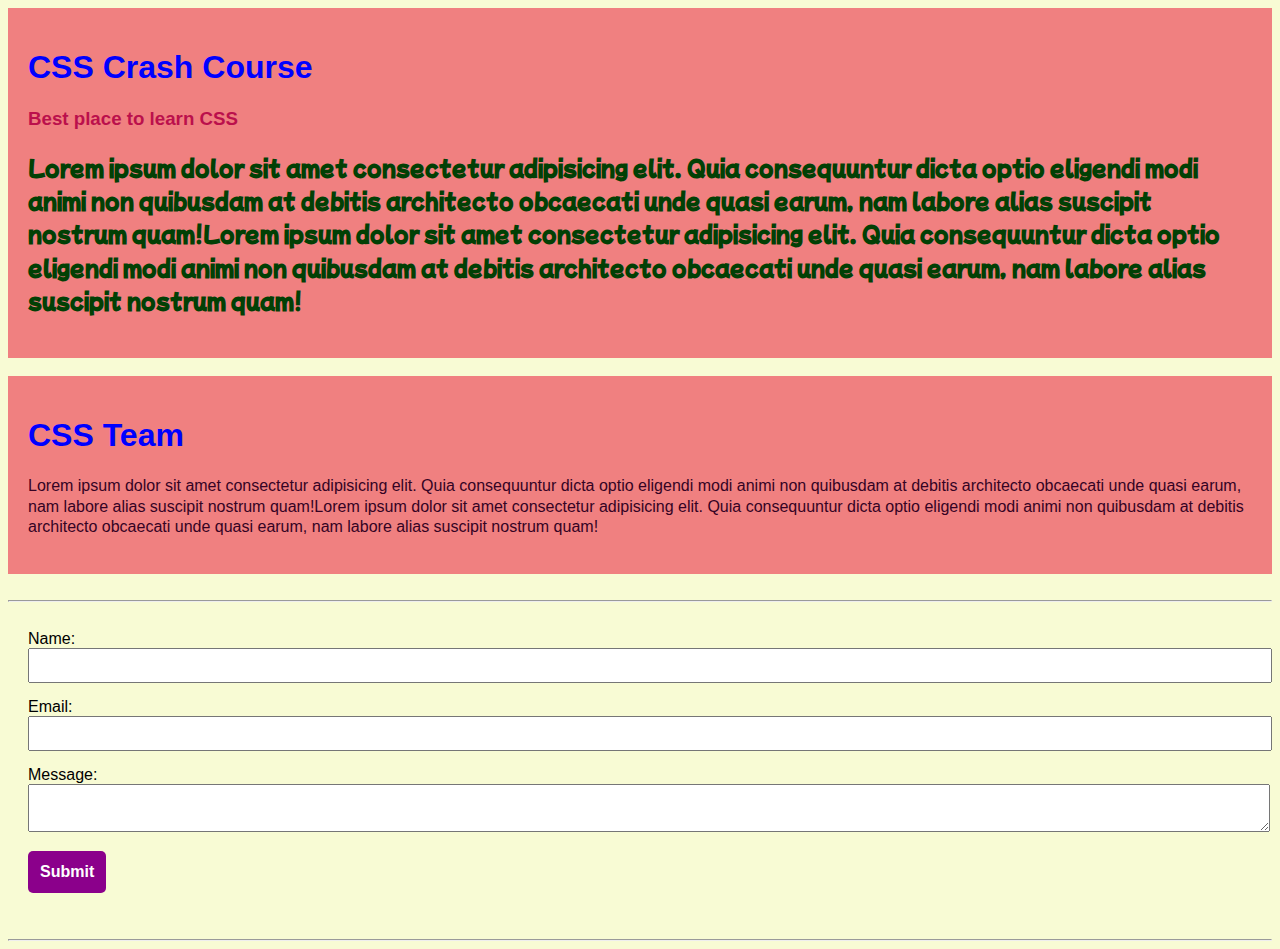
<file: CSS_Basics/index.html>
<!DOCTYPE html>
<html lang="en">
<head>
    <meta charset="UTF-8">
    <meta http-equiv="X-UA-Compatible" content="IE=edge">
    <meta name="viewport" content="width=device-width, initial-scale=1.0">
    <title>CSS Basics</title>
    <link rel="stylesheet" href="style.css">
</head>
<body>
    <div class="container">
        <h1>CSS Crash Course</h1>
        <h3>Best place to learn CSS</h3>
        <p>Lorem ipsum dolor sit amet consectetur adipisicing elit. Quia consequuntur dicta optio eligendi modi animi non quibusdam at debitis architecto obcaecati unde quasi earum, nam labore alias suscipit nostrum quam!Lorem ipsum dolor sit amet consectetur adipisicing elit. Quia consequuntur dicta optio eligendi modi animi non quibusdam at debitis architecto obcaecati unde quasi earum, nam labore alias suscipit nostrum quam!</p>
    </div>
    <br>
    <div class="container">
        <h1>CSS Team</h1>
        <p id="second-p">Lorem ipsum dolor sit amet consectetur adipisicing elit. Quia consequuntur dicta optio eligendi modi animi non quibusdam at debitis architecto obcaecati unde quasi earum, nam labore alias suscipit nostrum quam!Lorem ipsum dolor sit amet consectetur adipisicing elit. Quia consequuntur dicta optio eligendi modi animi non quibusdam at debitis architecto obcaecati unde quasi earum, nam labore alias suscipit nostrum quam!</p>
    </div>
    <br>
    <hr>
    <form class="my-form">
        <div class="form-group">
            <label>Name: </label>
            <input type="text" name="name">
        </div>
        <div class="form-group">
            <label>Email: </label>
            <input type="text" name="email">
        </div>
        <div class="form-group">
            <label>Message: </label>
            <textarea name="name"></textarea>
        </div>
        <input type="submit" class="button" value="Submit">
    </form>
    <br>
    <hr>
</body>
</html>
</file>
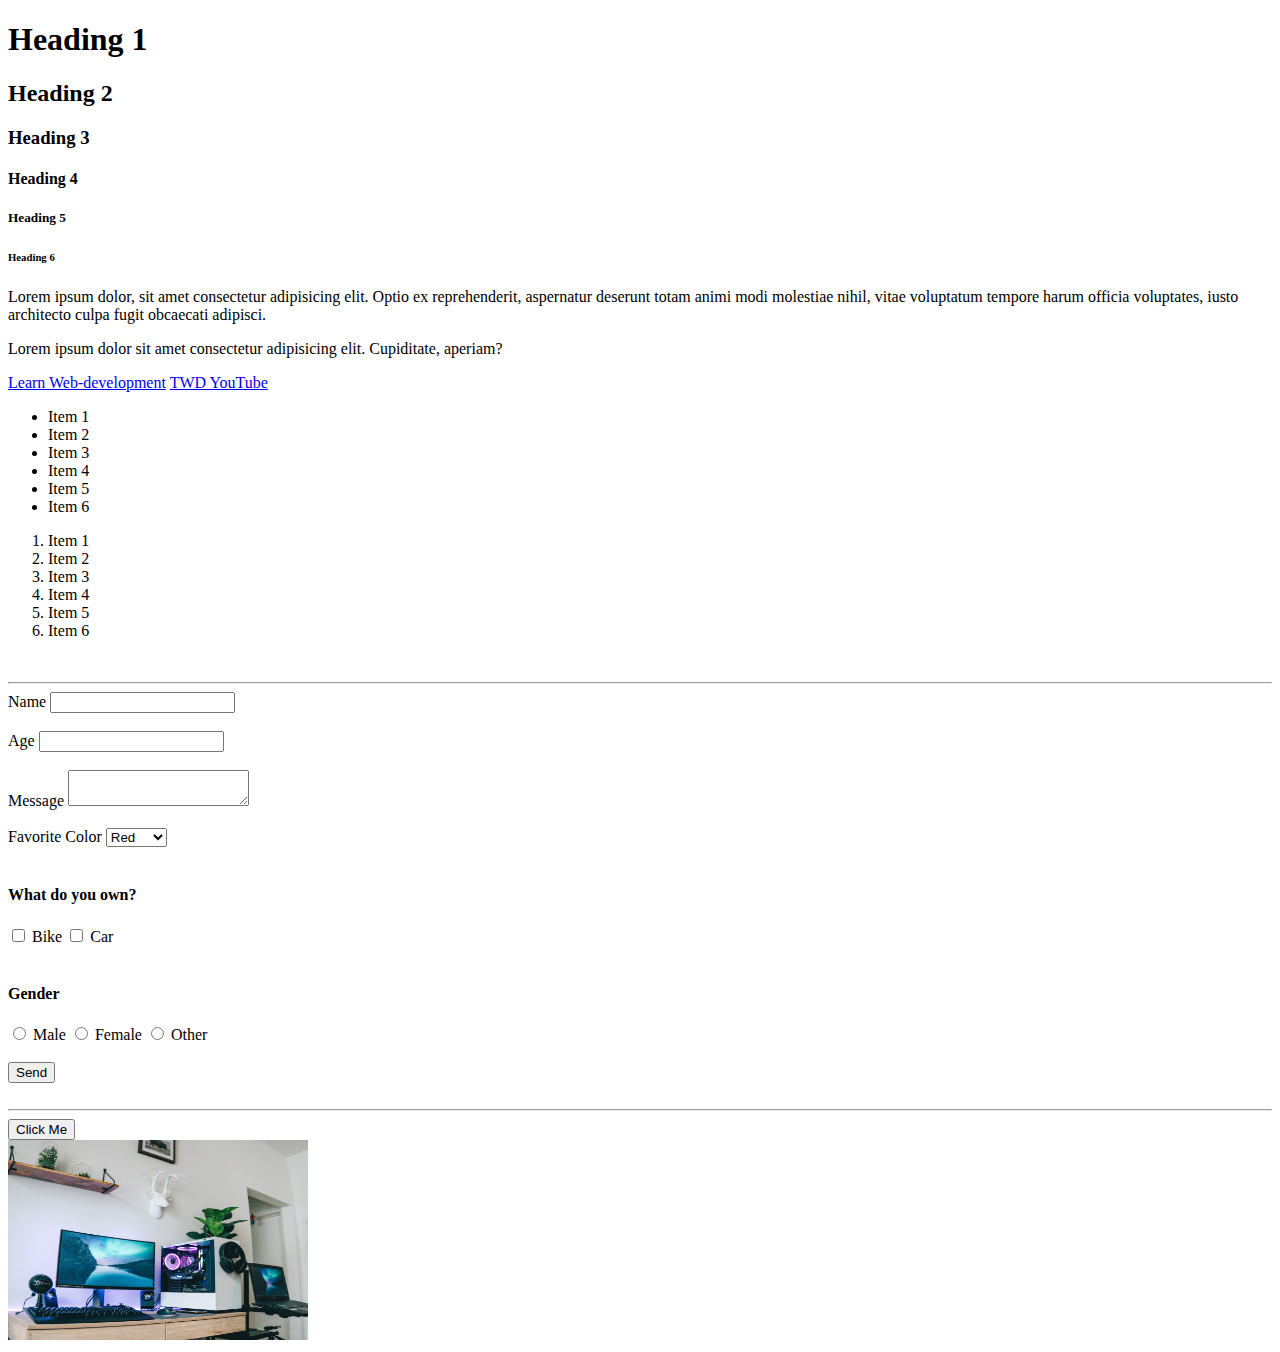
<file: HTML_Basics/index.html>
<!DOCTYPE html>
<html lang="en">
<head>
    <meta charset="UTF-8">
    <meta http-equiv="X-UA-Compatible" content="IE=edge">
    <meta name="viewport" content="width=device-width, initial-scale=1.0">
    <title>HTML Basics</title>
</head>
<body>
    <!-- Heading Tag -->
    <h1>Heading 1</h1>
    <h2>Heading 2</h2>
    <h3>Heading 3</h3>
    <h4>Heading 4</h4>
    <h5>Heading 5</h5>
    <h6>Heading 6</h6>
    <!-- Paragraph Tag -->
    <p>Lorem ipsum dolor, sit amet consectetur adipisicing elit. Optio ex reprehenderit, aspernatur deserunt totam animi modi molestiae nihil, vitae voluptatum tempore harum officia voluptates, iusto architecto culpa fugit obcaecati adipisci.</p>
    <p>Lorem ipsum dolor sit amet consectetur adipisicing elit. Cupiditate, aperiam?</p>
    <!-- Link Tag -->
    <a href="https://thewebdev.tech/">Learn Web-development</a>
    <a href="https://www.youtube.com/watch?v=4QbLZ6-P5Q8" target="_blank">TWD YouTube</a>

    <!-- List Tags -->
    <ul>
        <li>Item 1</li>
        <li>Item 2</li>
        <li>Item 3</li>
        <li>Item 4</li>
        <li>Item 5</li>
        <li>Item 6</li>
    </ul>
    <ol>
        <li>Item 1</li>
        <li>Item 2</li>
        <li>Item 3</li>
        <li>Item 4</li>
        <li>Item 5</li>
        <li>Item 6</li>
    </ol>
    <br>
    <hr>
    <!-- Form Tag -->
    <form>
        <div>
            <label>Name</label>
            <input type="text" name="name">
        </div>
        <br>
        <div>
            <label>Age</label>
            <input type="number" name="age">
        </div>
        <br>
        <div>
            <label>Message</label>
            <textarea name="message"></textarea>
        </div>
        <br>
        <div>
            <label>Favorite Color</label>
            <select name="color">
                <option value="red">Red</option>
                <option value="green">Green</option>
                <option value="yellow">Yellow</option>
            </select>
        </div>
        <br>
        <div>
            <h4>What do you own?</h4>
            <input type="checkbox" name="bike" value="bike">
            <label>Bike</label>
            <input type="checkbox" name="car" value="car">
            <label>Car</label>
        </div>
        <br>
        <div>
            <h4>Gender</h4>
            <input type="radio" name="gender" value="male">
            <label>Male</label>
            <input type="radio" name="gender" value="female">
            <label>Female</label>
            <input type="radio" name="gender" value="other">
            <label>Other</label>
        </div>
        <br>
        <div>
            <input type="submit" value="Send">
        </div>
    </form>
    <br>
    <hr>
    <!-- Button tag -->
    <button>Click Me</button>
    <br>
    <!-- Image Tag -->
    <img src="images/unsplash.jpg" alt="computer" width="300" height="200">
</body>
</html>
</file>
<file: CSS_Basics/style.css>
@import url('https://fonts.googleapis.com/css2?family=Mochiy+Pop+P+One&display=swap');

body{
    background: #F8FBD4;
    font-family: Arial, Helvetica, sans-serif;
}

.container{
    background: lightcoral;
    padding: 20px;
}

h1 {
    color: blue;
}

h3{
    color: rgb(187, 16, 76);
}

/* div{
    font-size: 10px;
} */

p{
    color: hsl(123, 94%, 13%);
    font-family: 'Mochiy Pop P One', Helvetica, sans-serif;
    font-size: 1.3rem;
    font-weight: bolder;
    line-height: 1.6em;
}

#second-p{
    color: hsl(320, 89%, 11%);
    font-family: Arial, Helvetica, sans-serif;
    font-size: 1rem;
    font-weight: normal;
    line-height: 1.3em;
}

.my-form{
    padding: 20px;
}

.my-form .form-group{
    padding-bottom: 15px;
}

.my-form label{
    display: block;
}

.my-form input[type="text"], .my-form textarea{
    padding: 8px;
    width: 100%;
}

.button{
    padding: 12px;
    border-radius: 5px;
    border: none;
    font-size: 1rem;
    font-weight: bold;
    background-color: darkmagenta;
    color: white;
}

.button:hover{
    background-color:darkgoldenrod;
    cursor: pointer;
}
</file>
